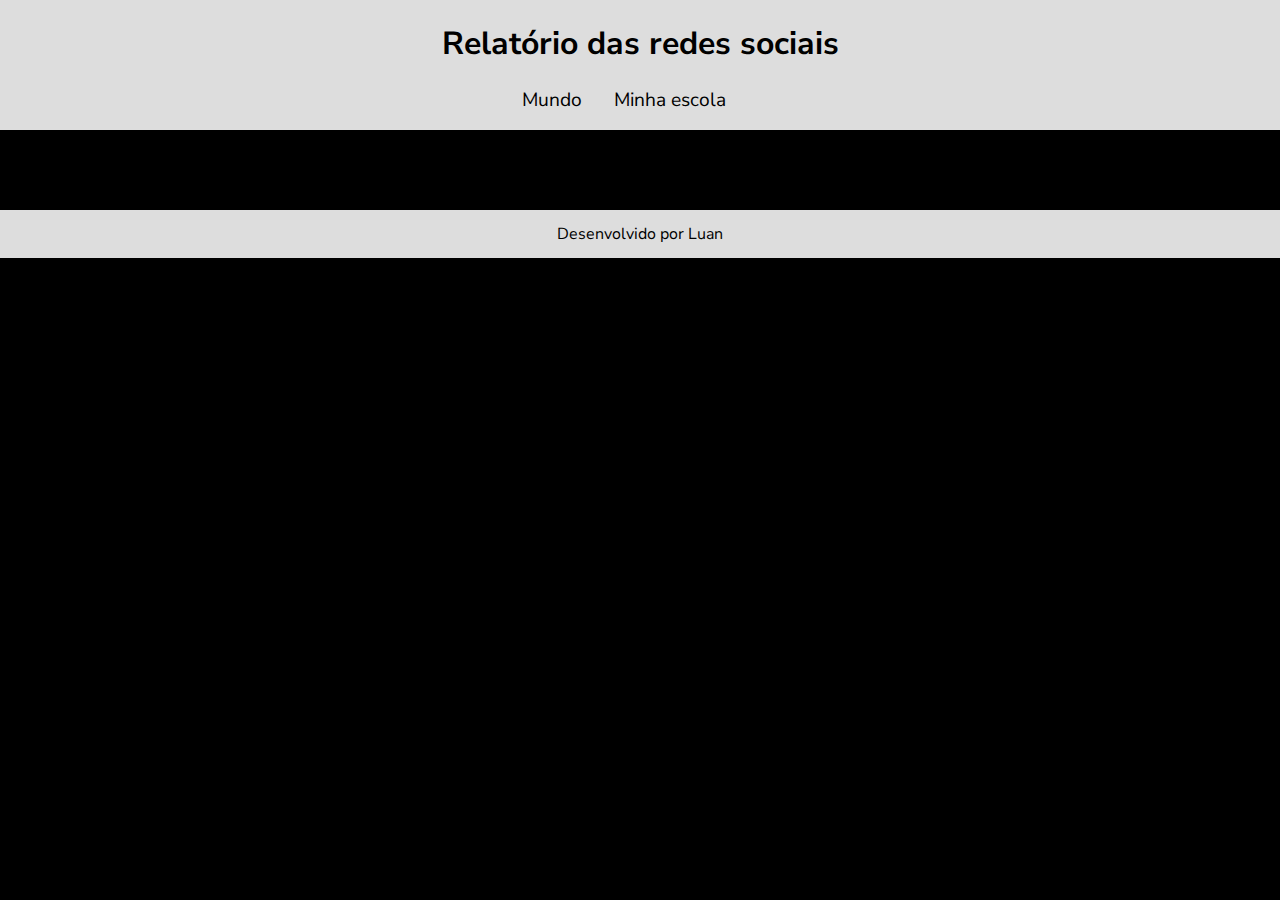
<file: minha-escola.html>
<!DOCTYPE html>
<html lang="pt-br">
<head>
    <meta charset="UTF-8">
    <meta name="viewport" content="width=device-width, initial-scale=1.0">
    <title>Redes Sociais - Minha escola</title>
    <link rel="stylesheet" href="style.css">
    <script src="https://cdn.plot.ly/plotly-2.27.0.min.js" charset="utf-8"></script>
</head>
<body>
    <header>
        <h1>Relatório das redes sociais</h1>
        <nav>
            <a href="index.html">Mundo</a>
            <a href="minha-escola.html">Minha escola</a>
        </nav>
    </header>
    <main class="graficos-section">
        <section id="graficos-container" class="graficos-container">
            <!-- crie os gráficos/texto aqui -->
        </section>
    </main>
    <footer>
        <p>Desenvolvido por Luan</p>
    </footer>
    <script type="module" src="graficos/common.js"></script>
    <script type="module" src="graficos/redesSociaisMinhaEscola.js"></script>
</body>
</html>
</file>
<file: style.css>
@import url('https://fonts.googleapis.com/css2?family=Nunito+Sans:ital,opsz,wght@0,6..12,200..1000;1,6..12,200..1000&display=swap');

:root {
    --bg-color: #000000;
    --primary-color: #DDDDDD;
    --secondary-color: #0a12a3;
    --font: "Nunito Sans", sans-serif;
}

body {
    background-color: var(--bg-color);
    color: var(--primary-color);
    font-family: var(--font);
    height: 100vh;
    margin: 0;
}

header {
    background-color: var(--primary-color);
    text-align: center;
    padding: 1px;
}

h1 {
    font-size: 2rem;
    color: var(--bg-color);
    font-weight: 700;
}

nav {
    display: flex;
    justify-content: center;
    font-weight: 400;
}

nav a {
    text-decoration: none;
    color: var(--bg-color);
    margin: 0 2rem 1rem 0rem;
    font-size: 1.2rem;
}

nav a:hover {
    text-decoration: underline;
    transform: scale(0.90);
    transition: transform 0.1s;
}

.grafico {
    margin-top: 3rem;
}

.graficos-container {
    margin: 5rem;
}

.graficos-container__texto {
    font-size: 1.3rem;
    text-align: center;
    padding: 2rem;
    border: var(--secondary-color) solid 2px;
}

span {
    font-weight: bold;
    color: var(--secondary-color);
}

footer {
    display: flex;
    align-items: center;
    justify-content: center;
    background-color: var(--primary-color);
    color: var(--bg-color);
    width: 100%;
    height: 3rem;
    margin-top: 2rem;
}
</file>
